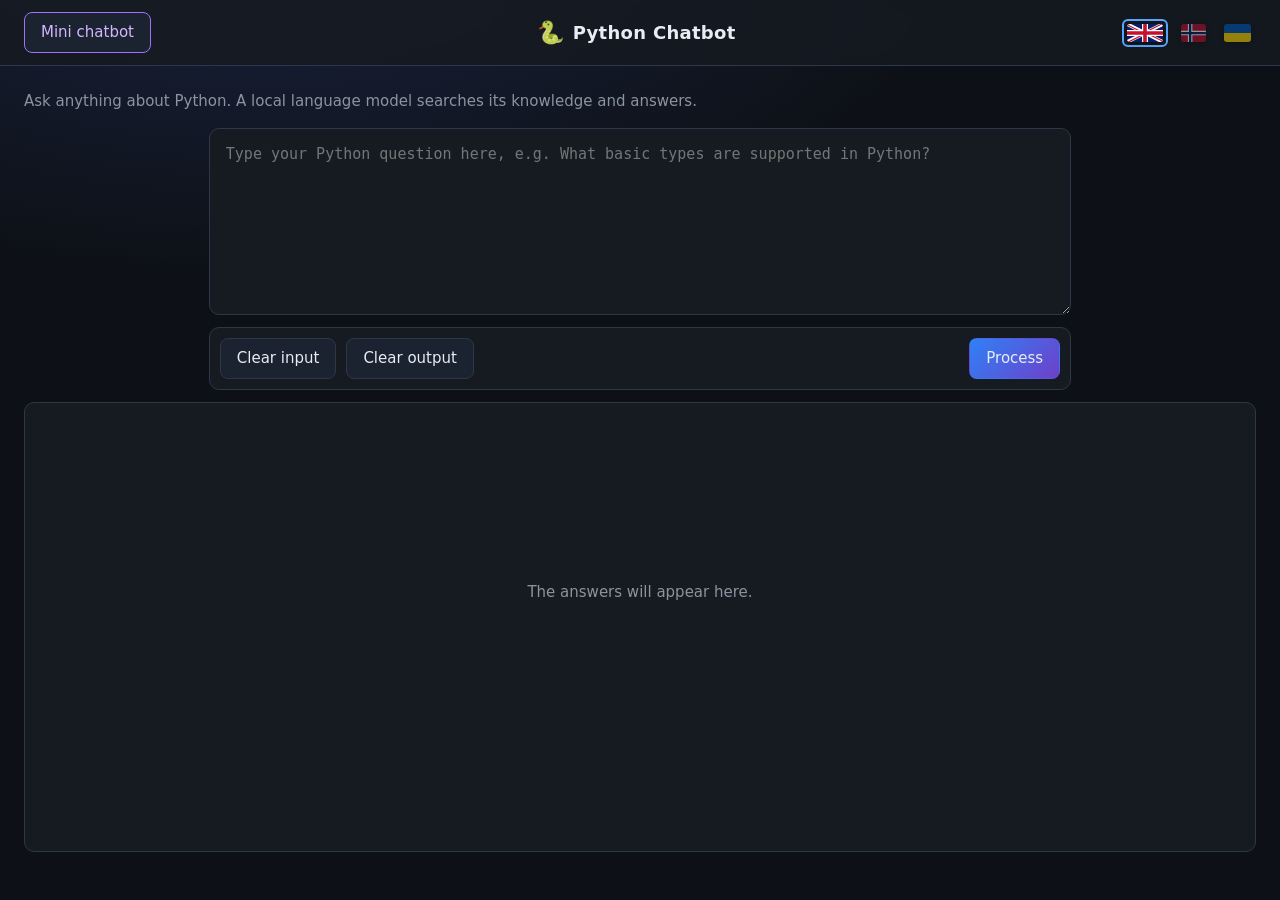
<file: chatbot/html/index.html>
<!doctype html>
<html lang="en">
<head>
  <meta charset="utf-8">
  <meta name="viewport" content="width=device-width, initial-scale=1">
  <title>Python Chatbot</title>
  <link rel="stylesheet" href="css/style.css">
</head>
<body>
  <header class="topbar">
    <a class="btn btn-accent" href="minichat.html" data-i18n="mini">Mini chatbot</a>
    <div class="brand">
      <span class="logo">🐍</span>
      <span data-i18n="title">Python Chatbot</span>
    </div>
    <div class="flags" role="group" aria-label="Language">
      <button class="flag" data-lang="en" title="English" aria-label="English">
        <svg viewBox="0 0 60 30" width="36" height="18"><clipPath id="uk-c"><path d="M0,0 v30 h60 v-30 z"/></clipPath><clipPath id="uk-t"><path d="M30,15 h30 v15 z v15 h-30 z h-30 v-15 z v-15 h30 z"/></clipPath><g clip-path="url(#uk-c)"><path d="M0,0 v30 h60 v-30 z" fill="#012169"/><path d="M0,0 L60,30 M60,0 L0,30" stroke="#fff" stroke-width="6"/><path d="M0,0 L60,30 M60,0 L0,30" clip-path="url(#uk-t)" stroke="#C8102E" stroke-width="4"/><path d="M30,0 v30 M0,15 h60" stroke="#fff" stroke-width="10"/><path d="M30,0 v30 M0,15 h60" stroke="#C8102E" stroke-width="6"/></g></svg>
      </button>
      <button class="flag" data-lang="no" title="Norsk" aria-label="Norsk">
        <svg viewBox="0 0 22 16" width="25" height="18"><rect width="22" height="16" fill="#BA0C2F"/><path d="M0,8 h22 M8,0 v16" stroke="#fff" stroke-width="4"/><path d="M0,8 h22 M8,0 v16" stroke="#00205B" stroke-width="2"/></svg>
      </button>
      <button class="flag" data-lang="uk" title="Українська" aria-label="Українська">
        <svg viewBox="0 0 3 2" width="27" height="18"><rect width="3" height="1" fill="#0057B7"/><rect y="1" width="3" height="1" fill="#FFD700"/></svg>
      </button>
    </div>
  </header>

  <main class="container">
    <p class="subtitle" data-i18n="subtitle">Ask anything about Python. A local language model searches its knowledge and answers.</p>

    <textarea id="input" class="input" rows="7" data-i18n-ph="placeholder"
              placeholder="Type your Python question here, e.g. What basic types are supported in Python?"></textarea>

    <div class="bar">
      <button id="btnClearIn" class="btn" data-i18n="clearIn">Clear input</button>
      <button id="btnClearOut" class="btn" data-i18n="clearOut">Clear output</button>
      <span class="spacer"></span>
      <span id="status" class="status"></span>
      <button id="btnProcess" class="btn btn-primary" data-i18n="process">Process</button>
    </div>

    <div id="output" class="output" aria-live="polite">
      <div class="placeholder" data-i18n="empty">The answers will appear here.</div>
    </div>
  </main>

  <script src="js/app.js"></script>
</body>
</html>
</file>
<file: chatbot/html/css/style.css>
:root {
  --bg: #0d1117;
  --bg2: #161b22;
  --panel: #1c2330;
  --border: #2d3748;
  --text: #e6edf3;
  --muted: #8b949e;
  --accent: #58a6ff;
  --accent2: #a371f7;
  --ok: #3fb950;
  --warn: #d29922;
  --err: #f85149;
  --radius: 10px;
  --mono: ui-monospace, "Cascadia Code", Consolas, monospace;
}

* { box-sizing: border-box; }

html, body {
  margin: 0;
  background: radial-gradient(1200px 600px at 20% -10%, #1a2340 0%, var(--bg) 60%) fixed, var(--bg);
  color: var(--text);
  font: 15px/1.55 "Segoe UI", system-ui, -apple-system, Roboto, sans-serif;
}

/* ---------- top bar ---------- */
.topbar {
  display: flex; align-items: center; gap: 16px;
  padding: 12px 24px;
  background: rgba(22, 27, 34, .85);
  backdrop-filter: blur(8px);
  border-bottom: 1px solid var(--border);
  position: sticky; top: 0; z-index: 10;
}
.brand { flex: 1; display: flex; align-items: center; justify-content: center; gap: 8px;
  font-weight: 600; font-size: 18px; letter-spacing: .3px; }
.logo { font-size: 22px; }
.flags { display: flex; gap: 8px; }
.flag {
  border: 2px solid transparent; background: transparent; padding: 3px; border-radius: 6px;
  cursor: pointer; line-height: 0; opacity: .55; transition: .15s;
}
.flag svg { border-radius: 3px; box-shadow: 0 1px 4px #0008; }
.flag:hover { opacity: .9; transform: translateY(-1px); }
.flag.active { opacity: 1; border-color: var(--accent); }

/* ---------- buttons ---------- */
.btn {
  display: inline-flex; align-items: center; gap: 6px;
  padding: 8px 16px; border-radius: 8px;
  border: 1px solid var(--border); background: var(--panel); color: var(--text);
  font: inherit; font-weight: 500; cursor: pointer; text-decoration: none;
  transition: background .15s, border-color .15s, transform .05s;
  white-space: nowrap;
}
.btn:hover { background: #253042; border-color: #3d4a60; }
.btn:active { transform: translateY(1px); }
.btn:disabled { opacity: .5; cursor: not-allowed; }
.btn-primary { background: linear-gradient(135deg, #2f81f7, #6e40c9); border-color: transparent; }
.btn-primary:hover { background: linear-gradient(135deg, #4893ff, #8250df); }
.btn-accent { border-color: var(--accent2); color: #d2b6ff; }

/* ---------- main page ---------- */
.container { max-width: 1400px; margin: 0 auto; padding: 20px 24px 40px; }
.subtitle { color: var(--muted); margin: 4px 0 14px; }

.input {
  display: block; width: 70%; min-width: 320px; min-height: 140px; resize: vertical;
  margin: 0 auto;
  background: var(--bg2); color: var(--text);
  border: 1px solid var(--border); border-radius: var(--radius);
  padding: 14px 16px; font: 15px/1.5 var(--mono);
  outline: none; transition: border-color .15s, box-shadow .15s;
}
.input:focus { border-color: var(--accent); box-shadow: 0 0 0 3px #58a6ff33; }

.bar {
  display: flex; align-items: center; gap: 10px;
  width: 70%; min-width: 320px; margin: 12px auto;
  padding: 10px; border: 1px solid var(--border); border-radius: var(--radius);
  background: var(--bg2);
}
.spacer { flex: 1; }
.status { color: var(--muted); font-size: 13px; }
.status .dot { display: inline-block; width: 8px; height: 8px; border-radius: 50%;
  background: var(--accent); margin-right: 6px; animation: pulse 1s infinite; }
@keyframes pulse { 50% { opacity: .2; } }

.output {
  height: 50vh; overflow-y: auto;
  background: var(--bg2); border: 1px solid var(--border); border-radius: var(--radius);
  padding: 16px 20px;
}
.output .placeholder { color: var(--muted); text-align: center; margin-top: 18vh; }

.msg { margin-bottom: 18px; animation: fadein .25s; }
@keyframes fadein { from { opacity: 0; transform: translateY(4px); } }
.msg .who { font-size: 12px; text-transform: uppercase; letter-spacing: .8px; color: var(--muted); margin-bottom: 4px; }
.msg.q .body { background: #1f2a3c; border-left: 3px solid var(--accent); }
.msg.a .body { background: var(--panel); border-left: 3px solid var(--accent2); }
.msg.err .body { border-left-color: var(--err); color: #ffb4ae; }
.msg .body { padding: 10px 14px; border-radius: 8px; overflow-x: auto; }
.msg .body p { margin: 6px 0; }
.msg .meta { font-size: 12px; color: var(--muted); margin-top: 6px; }
.msg pre { background: #0b0f14; border: 1px solid var(--border); border-radius: 8px;
  padding: 10px 12px; overflow-x: auto; }
.msg code { font-family: var(--mono); font-size: 13.5px; }
.msg :not(pre) > code { background: #0b0f14; padding: 1px 5px; border-radius: 4px; color: #ffa657; }
.msg h1, .msg h2, .msg h3, .msg h4 { margin: 10px 0 6px; font-size: 16px; }
.msg ul, .msg ol { margin: 6px 0; padding-left: 22px; }

::-webkit-scrollbar { width: 10px; height: 10px; }
::-webkit-scrollbar-thumb { background: #30363d; border-radius: 6px; }
::-webkit-scrollbar-track { background: transparent; }

@media (max-width: 800px) {
  .input, .bar { width: 100%; min-width: 0; }
  .bar { flex-wrap: wrap; }
  .topbar { padding: 10px 12px; }
  .brand span:not(.logo) { display: none; }
}
</file>
